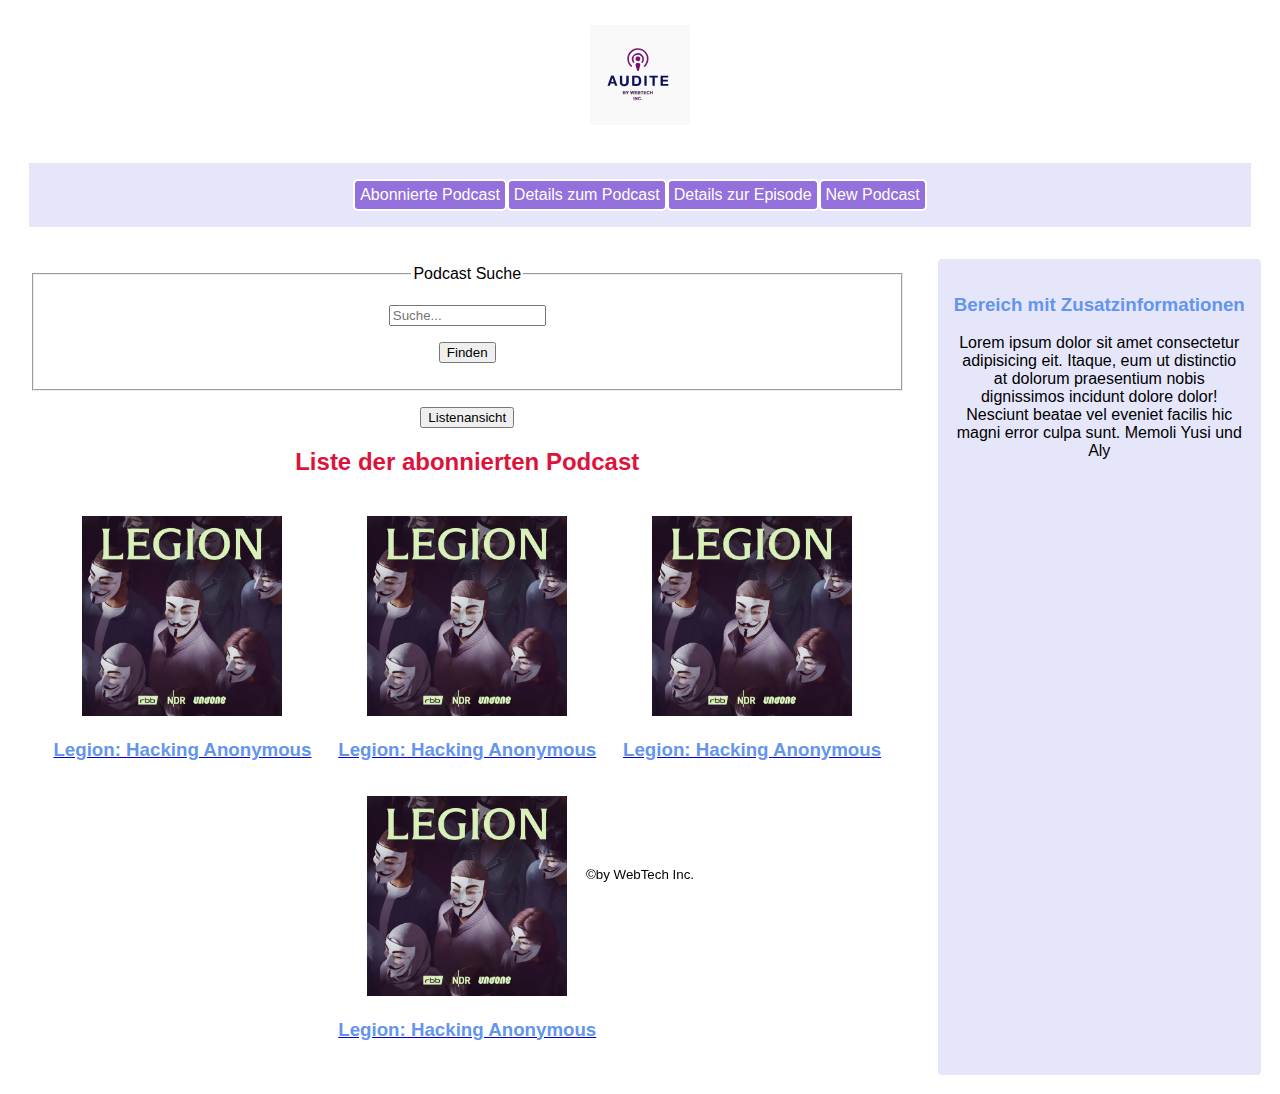
<file: PRAKTIKUM_PODCAST/index.html>
<!DOCTYPE html>
<html lang="de">
  <head>
    <meta charset="utf-8" />
    <meta name="viewport" content="width=device-width, initial-scale=1.0" />
    <title>App-Podcast</title>
    <link rel="stylesheet" type="text/css" href="assets/css/style.css" />
    <link rel="stylesheet" type="text/css" href="assets/css/flex.css" />
    <link rel="stylesheet" type="text/css" href="assets/css/index.css" />
  </head>

  <body>
    <header>
      <img
        class="logo"
        width="100"
        height="100"
        src="assets/img/export-2022-12-06_220721.svg"
        alt="Logo (100%)"
      />
    </header>

    <nav>
      <a href="index.html">Abonnierte Podcast</a>
      <a href="podcast.html">Details zum Podcast</a>
      <a href="episode.html">Details zur Episode</a>
      <a href="newPodcast.html">New Podcast</a>
    </nav>
    <div class="mainAsideContainer">
      <main>
        <form
          action="https://labs.inf.fh-dortmund.de/podcastService/testPodcastSearch.php"
          method="GET"
        >
          <label for="Suchen"></label>
          <fieldset>
            <legend>
              <span>Podcast Suche</span>
            </legend>
            <label for="Suchen"></label>
            <p>
              <input
                id="Suchen"
                name="pctitle"
                type="text"
                placeholder="Suche..."
                maxlength="100"
                pattern="[A-Z][a-z0-9]*"
                required
              /><br />
            </p>
            <p><input type="submit" value="Finden" /></p>
          </fieldset>
        </form>
        <p>
          <button id="btn">Listenansicht</button>
        </p>

        <h2>Liste der abonnierten Podcast</h2>
        <!--Hier kommen die Templates durch den Script-->
        <div id="mockupContainer" data-view="kachelTemplate">
          <div class="podcastKacheln">
            <div class="podcastContainerKachel">
              <a href="podcast.html#podcast01">
                <figure>
                  <img
                    src="assets/img/Legion_Hacking_A.png"
                    width="200"
                    height="200"
                    alt="Podcast Logo"
                  />
                </figure>
                <h3>Legion: Hacking Anonymous</h3>
              </a>
            </div>

            <div class="podcastContainerKachel">
              <a href="podcast.html#podcast01">
                <figure>
                  <img
                    src="assets/img/Legion_Hacking_A.png"
                    width="200"
                    height="200"
                    alt="Podcast Logo"
                  />
                </figure>
                <h3>Legion: Hacking Anonymous</h3>
              </a>
            </div>

            <div class="podcastContainerKachel">
              <a href="podcast.html#podcast01">
                <figure>
                  <img
                    src="assets/img/Legion_Hacking_A.png"
                    width="200"
                    height="200"
                    alt="Podcast Logo"
                  />
                </figure>
                <h3>Legion: Hacking Anonymous</h3>
              </a>
            </div>

            <div class="podcastContainerKachel">
              <a href="podcast.html#podcast01">
                <figure>
                  <img
                    src="assets/img/Legion_Hacking_A.png"
                    width="200"
                    height="200"
                    alt="Podcast Logo"
                  />
                </figure>
                <h3>Legion: Hacking Anonymous</h3>
              </a>
            </div>
          </div>
        </div>
      </main>
      <aside>
        <h3>Bereich mit Zusatzinformationen</h3>
        <p>
          Lorem ipsum dolor sit amet consectetur adipisicing eit. Itaque, eum ut
          distinctio at dolorum praesentium nobis dignissimos incidunt dolore
          dolor! Nesciunt beatae vel eveniet facilis hic magni error culpa sunt.
          Memoli Yusi und Aly
        </p>
      </aside>
    </div>
    <div class="footerContainer">
      <footer>
        <p>
          <small> &copy;by WebTech Inc.</small>
        </p>
      </footer>
    </div>

    <template id="liste">
      <ul>
        <li>
          <a href="podcast.html#podcast01">
            <h3>Legion: Hacking Anonymous</h3>
          </a>
          <i>5 Episoden</i>
        </li>
      </ul>
      <ul>
        <li>
          <a href="podcast.html#podcast01">
            <h3>Legion: Hacking Anonymous</h3>
          </a>
          <i>5 Episoden</i>
        </li>
      </ul>
      <ul>
        <li>
          <a href="podcast.html#podcast01">
            <h3>Legion: Hacking Anonymous</h3>
          </a>
          <i>5 Episoden</i>
        </li>
      </ul>
      <ul>
        <li>
          <a href="podcast.html#podcast01">
            <h3>Legion: Hacking Anonymous</h3>
          </a>
          <i>5 Episoden</i>
        </li>
      </ul>
    </template>

    <template id="kachelTemplate">
      <div class="podcastKacheln">
        <div class="podcastContainerKachel">
          <a href="podcast.html#podcast01">
            <figure>
              <img
                src="assets/img/Legion_Hacking_A.png"
                width="200"
                height="200"
                alt="Podcast Logo"
              />
            </figure>
            <h3>Legion: Hacking Anonymous</h3>
          </a>
        </div>

        <div class="podcastContainerKachel">
          <a href="podcast.html#podcast01">
            <figure>
              <img
                src="assets/img/Legion_Hacking_A.png"
                width="200"
                height="200"
                alt="Podcast Logo"
              />
            </figure>
            <h3>Legion: Hacking Anonymous</h3>
          </a>
        </div>

        <div class="podcastContainerKachel">
          <a href="podcast.html#podcast01">
            <figure>
              <img
                src="assets/img/Legion_Hacking_A.png"
                width="200"
                height="200"
                alt="Podcast Logo"
              />
            </figure>
            <h3>Legion: Hacking Anonymous</h3>
          </a>
        </div>

        <div class="podcastContainerKachel">
          <a href="podcast.html#podcast01">
            <figure>
              <img
                src="assets/img/Legion_Hacking_A.png"
                width="200"
                height="200"
                alt="Podcast Logo"
              />
            </figure>
            <h3>Legion: Hacking Anonymous</h3>
          </a>
        </div>
      </div>
    </template>
    <script src="assets/js/script.js"></script>
    <script src="assets/js/index.js"></script>
  </body>
</html>
</file>
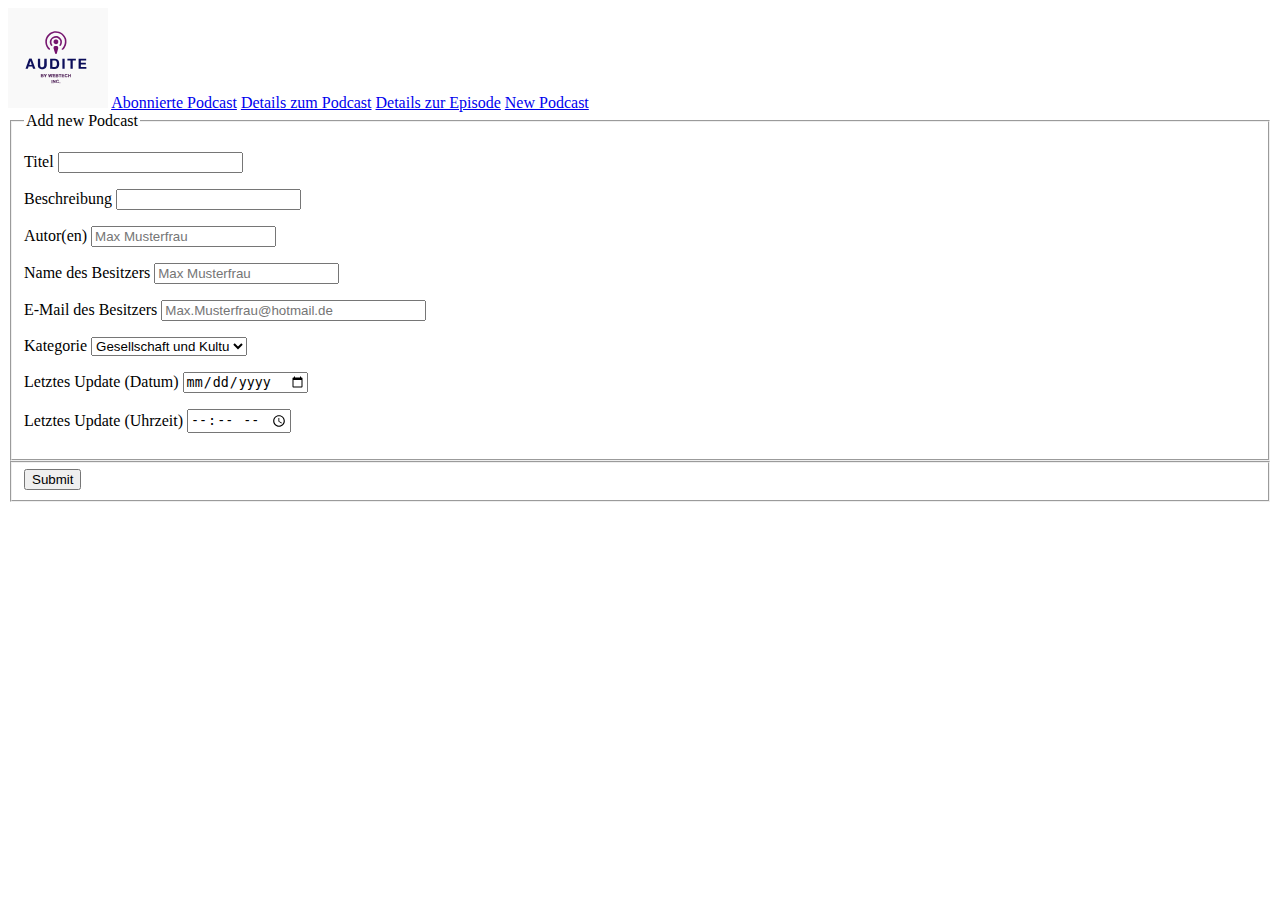
<file: PRAKTIKUM02/newPodcast.html>
<!DOCTYPE html>
<html lang="de">
  <head>
    <meta charset="UTF-8" />
    <title>newPodcast.html</title>
  </head>
  <body>
    <header>
      <nav>
        <img
          width="100"
          height="100"
          src="assets/export-2022-12-06_220721.svg"
          alt="Logo (100%)"
        />
        <a href="index.html">Abonnierte Podcast</a>
        <a href="podcast.html">Details zum Podcast</a>
        <a href="episode.html">Details zur Episode</a>
        <a href="newPodcast.html">New Podcast</a>
      </nav>
    </header>
    <form
      action="https://labs.inf.fh-dortmund.de/podcastService/testCreatePodcast.php"
      method="POST"
    >
      <fieldset>
        <legend>Add new Podcast</legend>

        <p>
          <label for="titel">Titel</label>
          <input
            name="pctitle"
            id="titel"
            pattern="[A-Z][a-z]* [A-Z][a-z]*"
            maxlength="100"
            required
          /><br />
        </p>

        <p>
          <label for="beschreibung">Beschreibung</label>
          <input name="pcdescription" id="beschreibung" maxlength="500" />
        </p>

        <p>
          <label for="autor">Autor(en)</label>
          <input
            name="pcauthors"
            id="autor"
            placeholder="Max Musterfrau"
            pattern="[A-Z][a-z]* [A-Z][a-z]*[^,]"
          />
        </p>

        <p>
          <label for="nameDesBesitzers">Name des Besitzers</label>
          <input
            name="pcownername"
            placeholder="Max Musterfrau"
            id="nameDesBesitzers"
            pattern="[A-Z][a-z]* [A-Z][a-z]*"
            required
          /><br />
        </p>

        <p>
          <label for="eMailDesBesitzers">E-Mail des Besitzers</label>
          <input
            type="email"
            size="30"
            multiple
            placeholder="Max.Musterfrau@hotmail.de"
            name="pcowneremail"
            id="eMailDesBesitzers"
            required
          /><br />
        </p>

        <p>
          <label
            >Kategorie
            <select name="pccategories">
              <option value="gesellschaftUndKultu">
                Gesellschaft und Kultu
              </option>
              <option value="wahreKriminalfälle">Wahre Kriminalfälle</option>
              <option value="comedy">Comedy</option>
            </select>
          </label>
        </p>

        <p>
          <label for="letztesUpdateDatum">Letztes Update (Datum)</label>
          <input
            name="pclastupdatedate"
            type="date"
            placeholder="YYYY-MM-DD"
            min="2000-01-01"
            id="letztesUpdateDatum"
            required
          /><br />
          <!--pattern="[1-31][.][1-12][.](?:20)[0-9]{2}"!-->
        </p>
        <p>
          <label for="letztesUpdateUhrzeit">Letztes Update (Uhrzeit)</label>
          <input
            name="pclastupdatetime"
            type="time"
            placeholder="HH:MM"
            id="letztesUpdateUhrzeit"
            required
          />
          <br />
        </p>
      </fieldset>
      <fieldset>
        <input type="submit" />
      </fieldset>
    </form>
  </body>
</html>
</file>
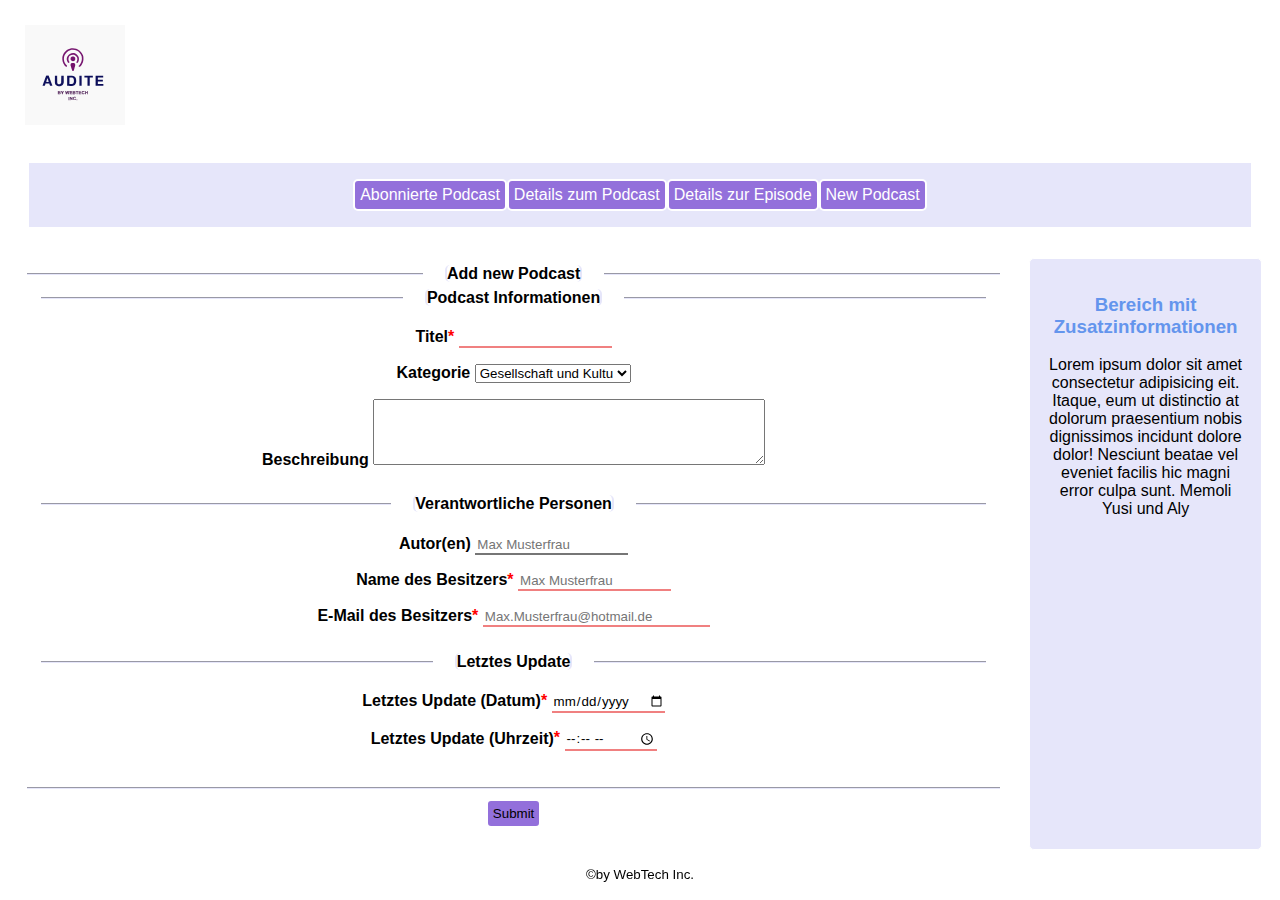
<file: PRAKTIKUM_PODCAST/newPodcast.html>
<!DOCTYPE html>
<html lang="de">
  <head>
    <meta charset="UTF-8" />
    <meta name="viewport" content="width=device-width, initial-scale=1.0" />
    <title>newPodcast.html</title>
    <link rel="stylesheet" type="text/css" href="assets/css/style.css" />
    <link rel="stylesheet" type="text/css" href="assets/css/forms.css" />
    <link rel="stylesheet" type="text/css" href="assets/css/grid.css" />
  </head>
  <body>
    <div id="headerNavMainAsideFooterContainerInNewPodcast">
      <header>
        <img
          class="logo"
          width="100"
          height="100"
          src="assets/img/export-2022-12-06_220721.svg"
          alt="Logo (100%)"
        />
      </header>
      <nav>
        <a href="index.html">Abonnierte Podcast</a>
        <a href="podcast.html">Details zum Podcast</a>
        <a href="episode.html">Details zur Episode</a>
        <a href="newPodcast.html">New Podcast</a>
      </nav>

      <main>
        <form
          action="https://labs.inf.fh-dortmund.de/podcastService/testCreatePodcast.php"
          method="POST"
        >
          <fieldset>
            <legend>
              <span class="beschriftungLogischerGruppen">Add new Podcast</span>
            </legend>

            <fieldset>
              <legend>
                <span class="beschriftungLogischerGruppen"
                  >Podcast Informationen</span
                >
              </legend>

              <p>
                <label for="titel" class="required">Titel</label>
                <input
                  name="pctitle"
                  id="titel"
                  pattern="[A-Z][a-z]*"
                  maxlength="100"
                  required
                /><br />
              </p>

              <p>
                <label>Kategorie </label>
                <select name="pccategories">
                  <option value="gesellschaftUndKultu">
                    Gesellschaft und Kultu
                  </option>
                  <option value="wahreKriminalfälle">
                    Wahre Kriminalfälle
                  </option>
                  <option value="comedy">Comedy</option>
                </select>
              </p>

              <p>
                <label for="beschreibung">Beschreibung</label>
                <textarea
                  name="pcdescription"
                  id="beschreibung"
                  maxlength="500"
                  rows="4"
                  cols="50"
                ></textarea>
              </p>
            </fieldset>

            <fieldset>
              <legend>
                <span class="beschriftungLogischerGruppen">
                  Verantwortliche Personen
                </span>
              </legend>

              <p>
                <label for="autor">Autor(en)</label>
                <input
                  name="pcauthors"
                  id="autor"
                  placeholder="Max Musterfrau"
                  pattern="[A-Z][a-z]* [A-Z][a-z]*[^,]"
                />
              </p>

              <p>
                <label for="nameDesBesitzers" class="required"
                  >Name des Besitzers</label
                >
                <input
                  name="pcownername"
                  placeholder="Max Musterfrau"
                  id="nameDesBesitzers"
                  pattern="[A-Z][a-z]* [A-Z][a-z]*"
                  required
                /><br />
              </p>

              <p>
                <label for="eMailDesBesitzers" class="required"
                  >E-Mail des Besitzers</label
                >
                <input
                  type="email"
                  size="30"
                  multiple
                  placeholder="Max.Musterfrau@hotmail.de"
                  name="pcowneremail"
                  id="eMailDesBesitzers"
                  required
                /><br />
              </p>
            </fieldset>

            <fieldset>
              <legend>
                <span class="beschriftungLogischerGruppen">Letztes Update</span>
              </legend>

              <p>
                <label for="letztesUpdateDatum" class="required"
                  >Letztes Update (Datum)</label
                >
                <input
                  name="pclastupdatedate"
                  type="date"
                  min="2000-01-01"
                  id="letztesUpdateDatum"
                  required
                />
              </p>

              <p>
                <label for="letztesUpdateUhrzeit" class="required"
                  >Letztes Update (Uhrzeit)</label
                >
                <input
                  name="pclastupdatetime"
                  type="time"
                  id="letztesUpdateUhrzeit"
                  required
                />
              </p>
            </fieldset>
          </fieldset>

          <fieldset>
            <input type="submit" class="submitButton" />
          </fieldset>
        </form>
      </main>

      <aside>
        <h3>Bereich mit Zusatzinformationen</h3>
        <p>
          Lorem ipsum dolor sit amet consectetur adipisicing eit. Itaque, eum ut
          distinctio at dolorum praesentium nobis dignissimos incidunt dolore
          dolor! Nesciunt beatae vel eveniet facilis hic magni error culpa sunt.
          Memoli Yusi und Aly
        </p>
      </aside>
      <footer>
        <p>
          <small> &copy;by WebTech Inc.</small>
        </p>
      </footer>
    </div>
  </body>
</html>
</file>
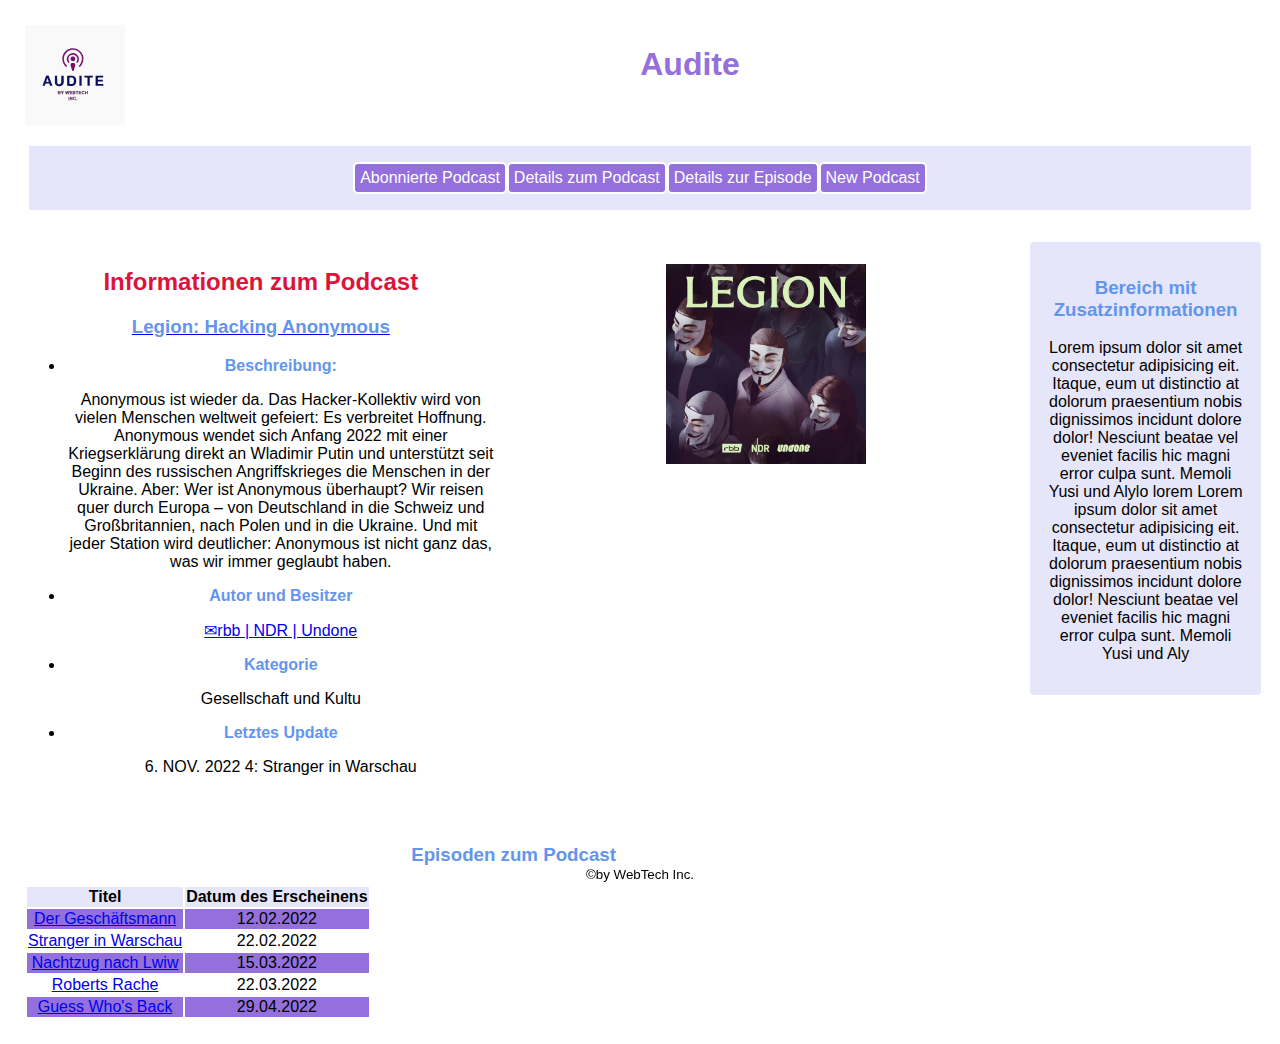
<file: PRAKTIKUM_PODCAST/podcast.html>
<!DOCTYPE html>
<html lang="de">
  <head>
    <meta charset="utf-8" />
    <meta name="viewport" content="width=device-width, initial-scale=1.0" />
    <title>App-Podcast</title>
    <link rel="stylesheet" type="text/css" href="assets/css/style.css" />
    <link rel="stylesheet" type="text/css" href="assets/css/grid.css" />
  </head>

  <body>
    <div id="headerNavMainAsideFooterContainerInPodcast">
      <div id="headerPodcast">
        <header>
          <img
            class="logo"
            width="100"
            height="100"
            src="assets/img/export-2022-12-06_220721.svg"
            alt="Logo (100%)"
          />
          <h1>Audite</h1>
        </header>
      </div>
      <div id="navPodcast">
        <nav>
          <a href="index.html">Abonnierte Podcast</a>
          <a href="podcast.html">Details zum Podcast</a>
          <a href="episode.html">Details zur Episode</a>
          <a href="newPodcast.html">New Podcast</a>
        </nav>
      </div>
      <div id="mainPodcast">
        <div id="bildPodcast">
          <figure>
            <img
              src="assets/img/Legion_Hacking_A.png"
              alt="Legion Anonymous Cover"
              width="200"
              height="200"
            />
          </figure>
        </div>
        <div id="infoPodcast">
          <h2>Informationen zum Podcast</h2>
          <a href="episode.html#legion">
            <h3 id="podcast01">Legion: Hacking Anonymous</h3>
          </a>
          <ul>
            <li>
              <strong>Beschreibung:</strong>
              <p>
                Anonymous ist wieder da. Das Hacker-Kollektiv wird von vielen
                Menschen weltweit gefeiert: Es verbreitet Hoffnung. Anonymous
                wendet sich Anfang 2022 mit einer Kriegserklärung direkt an
                Wladimir Putin und unterstützt seit Beginn des russischen
                Angriffskrieges die Menschen in der Ukraine. Aber: Wer ist
                Anonymous überhaupt? Wir reisen quer durch Europa – von
                Deutschland in die Schweiz und Großbritannien, nach Polen und in
                die Ukraine. Und mit jeder Station wird deutlicher: Anonymous
                ist nicht ganz das, was wir immer geglaubt haben.
              </p>
            </li>
            <li>
              <strong>Autor und Besitzer</strong>
              <p>
                <a href="mailto:kontakt@spam-mich.tod">rbb | NDR | Undone </a>
              </p>
            </li>
            <li>
              <strong>Kategorie</strong>
              <p>Gesellschaft und Kultu</p>
            </li>
            <li>
              <strong> Letztes Update</strong>
              <p>6. NOV. 2022 4: Stranger in Warschau</p>
            </li>
          </ul>
        </div>
        <div id="listePodcast">
          <h3>Episoden zum Podcast</h3>
          <!--unterteilung tabelle(check)-->
          <table id="episodenTabelle">
            <thead>
              <tr>
                <th>Titel</th>
                <th>Datum des Erscheinens</th>
              </tr>
            </thead>
            <tbody>
              <tr>
                <td>
                  <a href="episode.html#geschäftsmann">Der Geschäftsmann</a>
                </td>
                <td>12.02.2022</td>
              </tr>

              <tr>
                <td>
                  <a href="episode.html#geschäftsmann">Stranger in Warschau</a>
                </td>

                <td>22.02.2022</td>
              </tr>
              <tr>
                <td>
                  <a href="episode.html#geschäftsmann">Nachtzug nach Lwiw</a>
                </td>
                <td>15.03.2022</td>
              </tr>
              <tr>
                <td>
                  <a href="episode.html#geschäftsmann">Roberts Rache</a>
                </td>
                <td>22.03.2022</td>
              </tr>
              <tr>
                <td>
                  <a href="episode.html#geschäftsmann">Guess Who's Back</a>
                </td>
                <td>29.04.2022</td>
              </tr>
            </tbody>
          </table>
        </div>
      </div>
      <div id="asidePodcast">
        <aside>
          <h3>Bereich mit Zusatzinformationen</h3>
          <p>
            Lorem ipsum dolor sit amet consectetur adipisicing eit. Itaque, eum
            ut distinctio at dolorum praesentium nobis dignissimos incidunt
            dolore dolor! Nesciunt beatae vel eveniet facilis hic magni error
            culpa sunt. Memoli Yusi und Alylo lorem Lorem ipsum dolor sit amet
            consectetur adipisicing eit. Itaque, eum ut distinctio at dolorum
            praesentium nobis dignissimos incidunt dolore dolor! Nesciunt beatae
            vel eveniet facilis hic magni error culpa sunt. Memoli Yusi und Aly
          </p>
        </aside>
      </div>
      <div id="footerPodcast">
        <footer>
          <p>
            <small> &copy;by WebTech Inc.</small>
          </p>
        </footer>
      </div>
    </div>
  </body>
</html>
</file>
<file: PRAKTIKUM_PODCAST/assets/css/style.css>
h1 {
  font-style: revert;
  color: mediumpurple;
}

h2 {
  font-style: revert;
  color: crimson;
}

h3 {
  font-style: revert;
  color: #6495ed;
}

strong {
  font-style: revert;
  color: cornflowerblue;
}

nav {
  background-color: lavender;
  margin: 20px;
  padding: 20px;
  display: flex;
  flex-flow: row wrap;
}

nav [href] {
  color: white;
  text-decoration: none;
  border: 2px white solid;
  background-color: mediumpurple;
  border-radius: 5px;
  padding: 5px;
}

nav [href]:hover {
  background-color: darkorchid;
}

aside {
  background-color: lavender;
  border-radius: 5px;
  padding: 10px;
  margin: 10px;
}

/*jede ungerade Zeile im Tabellen-Body sowie der Tabellenkopf farblich hervorgehoben. Der Tabellenkopf soll dabei in einer
anderen Farbe hervorgehoben sein als die Zeilen im Tabellen-Body*/

#episodenTabelle tr:nth-of-type(odd) {
  background-color: mediumpurple;
}

#episodenTabelle th {
  background-color: lavender;
}

/*Legen Sie als Schriftart für die gesamte Seite "Helvetica" fest. Falls diese nicht
verfügbar ist, soll "Arial" verwendet werden, sonst eine andere Schriftart ohne Serifen.*/

* {
  font-family: Helvetica, Arial, sans-serif;
}

/*Fügen Sie über eine CSS-Regel vor jedem E-Mail-Link (wie z.B. Detailseite zu einem
Aufgabe 2: Styling weiterer Teile der Web-
Anwendung
Podcast, podcast.html ) ein kleines Bild eines Briefumschlages ein. Tipp: Skalieren
Sie das Bild vorher mit einem Grafikprogramm auf die gewünschte Größe. Als
Alternative zu einem Bild können Sie auch das Unicode-Zeichen "✉" verwenden*/

[href*="mailto"]::before {
  content: "✉";
}

h1 {
  display: inline-block;
}

.logo {
  float: left;
}

footer {
  position: fixed;
  bottom: 1px;
}
</file>
<file: PRAKTIKUM_PODCAST/assets/css/flex.css>
header,
nav,
main,
aside {
  border: 1px solid white;
  padding: 1em;
  text-align: center;
}

header,
nav {
  display: flex;
  justify-content: center;
}

.mainAsideContainer {
  display: flex;
  flex-direction: row;
}

main {
  flex: 2 1 90%;
  margin-left: 5px;
  margin-right: 5px;
}

aside {
  flex-basis: 30%;
}

.footerContainer {
  display: flex;
  text-align: center;
  justify-content: center;
}

@media screen and (max-width: 768px) {
  .mainAsideContainer {
    flex-flow: column wrap;
  }
}
</file>
<file: PRAKTIKUM_PODCAST/assets/css/index.css>
h1 {
  font-style: revert;
  color: mediumpurple;
}

h2 {
  font-style: revert;
  color: crimson;
}

h3 {
  font-style: revert;
  color: #6495ed;
}

strong {
  font-style: revert;
  color: cornflowerblue;
}

nav {
  background-color: lavender;
  margin: 20px;
  padding: 20px;
  display: flex;
  flex-flow: row wrap;
}

nav [href] {
  text-decoration: none;
  border: 2px white solid;
  background-color: mediumpurple;
  border-radius: 5px;
  padding: 5px;
}

nav [href]:hover {
  background-color: darkorchid;
}

aside {
  background-color: lavender;
  border-radius: 5px;
  padding: 10px;
  margin: 10px;
}

#episodenTabelle tr:nth-of-type(odd) {
  background-color: mediumpurple;
}

#episodenTabelle th {
  background-color: lavender;
}

* {
  font-family: Helvetica, Arial, sans-serif;
}

[href*="mailto"]::before {
  content: URL(assets/img/mail.png);
}

h1 {
  display: inline-block;
}

.logo {
  float: left;
}

footer {
  position: fixed;
  bottom: 1px;
}
header,
nav,
main,
aside {
  border: 1px solid white;
  padding: 1em;
  text-align: center;
}

header,
nav {
  display: flex;
  justify-content: center;
}

.mainAsideContainer {
  display: flex;
  flex-direction: row;
}

main {
  flex: 2 1 90%;
  margin-left: 5px;
  margin-right: 5px;
}

aside {
  flex-basis: 30%;
}

.footerContainer {
  display: flex;
  text-align: center;
  justify-content: center;
}

.podcastKacheln {
  display: flex;
  flex-direction: row;
  flex-flow: row wrap;
  padding: 5px;
  margin: 5px;
}
.podcastContainerKachel {
  flex-basis: 200px;
  flex-grow: 1;
  flex-shrink: 1;
}

@media screen and (max-width: 768px) {
  .mainAsideContainer {
    flex-flow: column wrap;
  }
}
</file>
<file: PRAKTIKUM_PODCAST/assets/css/forms.css>
label,
legend {
  font-weight: bold;
}

input:invalid {
  border-color: lightcoral;
}

input:active {
  background-color: thistle;
}

/* hinter Eingabeelemente für erforderliche Eingaben ( required ) ein rotes Sternchen*/

/* input:required::after {
  content: "*";
  color: red;
} */

.required::after {
  content: "*";
  color: red;
}

/* Stylen Sie die Schaltflächen zum Absenden von Formularen, mindestens durch (weitere
Deklarationen sind erlaubt):
1. Änderung der Hintergrundfarbe
2. Setzen runder Ecken
3. Hinzufügen eines Hover-Effektes*/

.submitButton {
  border: 2px white solid;
  background-color: mediumpurple;
  border-radius: 5px;
  padding: 5px;
  margin: 5px;
}

.submitButton:hover {
  background-color: darkorchid;
}

/*Die Beschriftungen der logischen Gruppen besitzen nur links und rechts einen Rand sowie runde Ecken.*/

.beschriftungLogischerGruppen {
  border: 2px lavender solid;
  border-radius: 5px;
  border-bottom: 0px;
  border-top: 0px;
  margin: 20px;
}

nav {
  justify-content: center;
}

/*Die logischen Gruppen besitzen nur oben einen Rand.*/

fieldset {
  border-bottom: 0px;
  border-left: 0px;
  border-right: 0px;
  border-color: lavender;
}

/*Die Eingabelemente (mit Ausnahme von select und textarea ) besitzen nur unten einen Rand.*/

input {
  border-top: 0px;
  border-left: 0px;
  border-right: 0px;
}
</file>
<file: PRAKTIKUM_PODCAST/assets/css/grid.css>
/* TODOs:
          -logo in die mitte
       
 */

header,
nav,
main,
#bildPodcast,
#infoPodcast,
#listePodcast,
aside {
  border: 1px solid white;
  padding: 1em;
  text-align: center;
  justify-content: center;
  align-items: center;
}

#headerPodcast {
  grid-area: head;
}

#navPodcast {
  grid-area: nav;
}

#mainPodcast {
  display: grid;
  grid-template-areas:
    "info bild"
    "liste liste";
  grid-auto-columns: 100%;
}

#bildPodcast {
  grid-area: bild;
}

#infoPodcast {
  grid-area: info;
}

#listePodcast {
  grid-area: liste;
}

#asidePodcast {
  grid-area: eside;
}

#footerPodcast {
  grid-area: foota;
  justify-self: center;
}

#headerNavMainAsideFooterContainerInPodcast {
  display: grid;
  grid-template-areas:
    "head head head"
    "nav nav nav"
    "main main eside"
    "main main eside"
    "foota foota foota";
  grid-template-columns: 40% 40% auto;
  max-width: 100%;
}

header {
  grid-area: headInNewPodcast;
}

nav {
  grid-area: navInNewPodcast;
}

main {
  grid-area: mainInNewPodcast;
}

aside {
  grid-area: esideInNewPodcast;
}

footer {
  grid-area: footaInNewPodcast;
}

#headerNavMainAsideFooterContainerInNewPodcast {
  display: grid;
  grid-template-areas:
    "headInNewPodcast headInNewPodcast headInNewPodcast"
    "navInNewPodcast navInNewPodcast navInNewPodcast"
    "mainInNewPodcast mainInNewPodcast esideInNewPodcast"
    "mainInNewPodcast mainInNewPodcast esideInNewPodcast"
    "footaInNewPodcast footaInNewPodcast footaInNewPodcast";
  grid-template-columns: 40% 40% 20%;
}

footer {
  justify-self: center;
}

@media screen and (max-width: 768px) {
  #headerNavMainAsideFooterContainerInNewPodcast {
    grid-template-areas:
      "headInNewPodcast headInNewPodcast"
      "navInNewPodcast navInNewPodcast"
      "mainInNewPodcast mainInNewPodcast"
      "mainInNewPodcast mainInNewPodcast"
      "esideInNewPodcast esideInNewPodcast"
      "footaInNewPodcast footaInNewPodcast";
  }
  #headerNavMainAsideFooterContainerInPodcast {
    grid-template-areas:
      "head head head"
      "nav nav nav"
      "main main main"
      "main main main"
      "eside eside eside"
      "foota foota foota";
  }
}

@media screen and (max-width: 480px) {
  #headerNavMainAsideFooterContainerInPodcast {
    display: grid;
    grid-template-areas:
      "head"
      "nav"
      "main"
      "eside"
      "foota";
    grid-template-columns: initial;
    max-width: 100%;
  }

  #mainPodcast {
    display: grid;
    grid-template-areas:
      "info"
      "liste"
      "bild";
    grid-auto-columns: 100%;
  }
}
</file>
